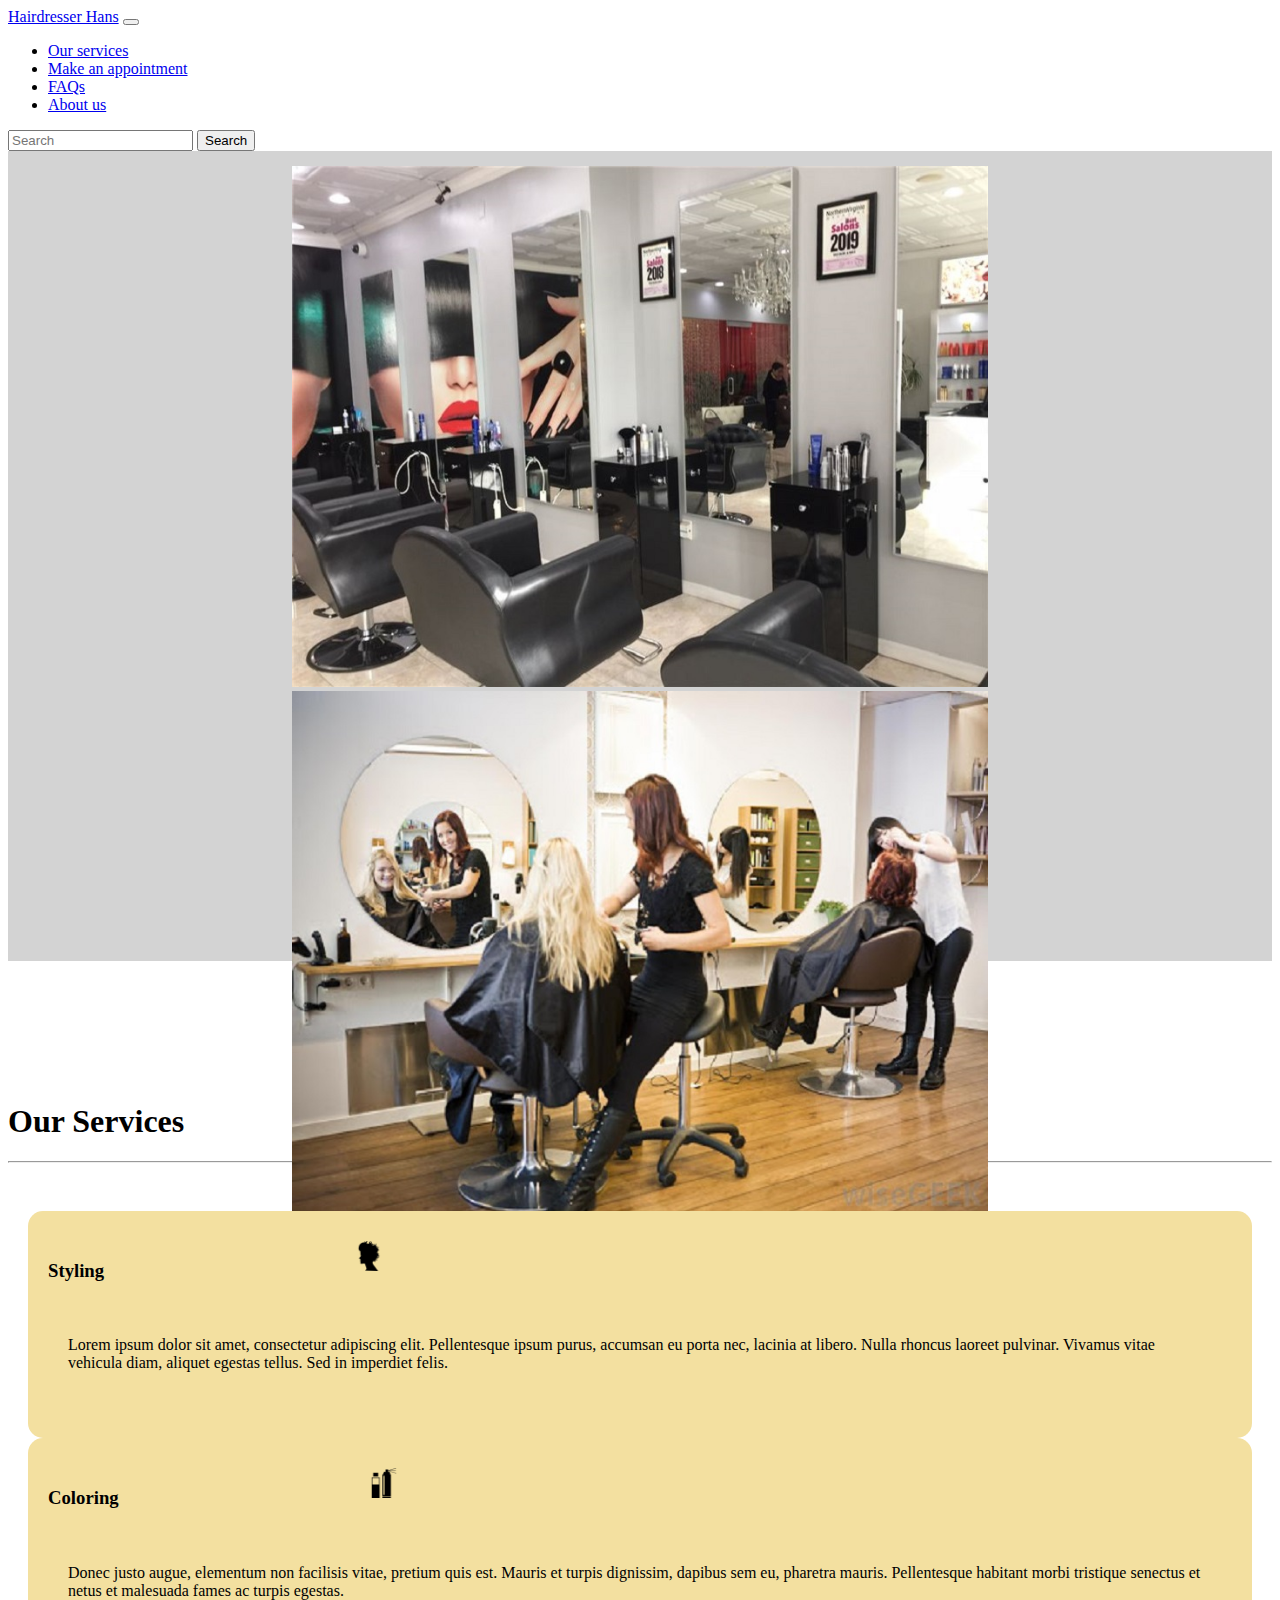
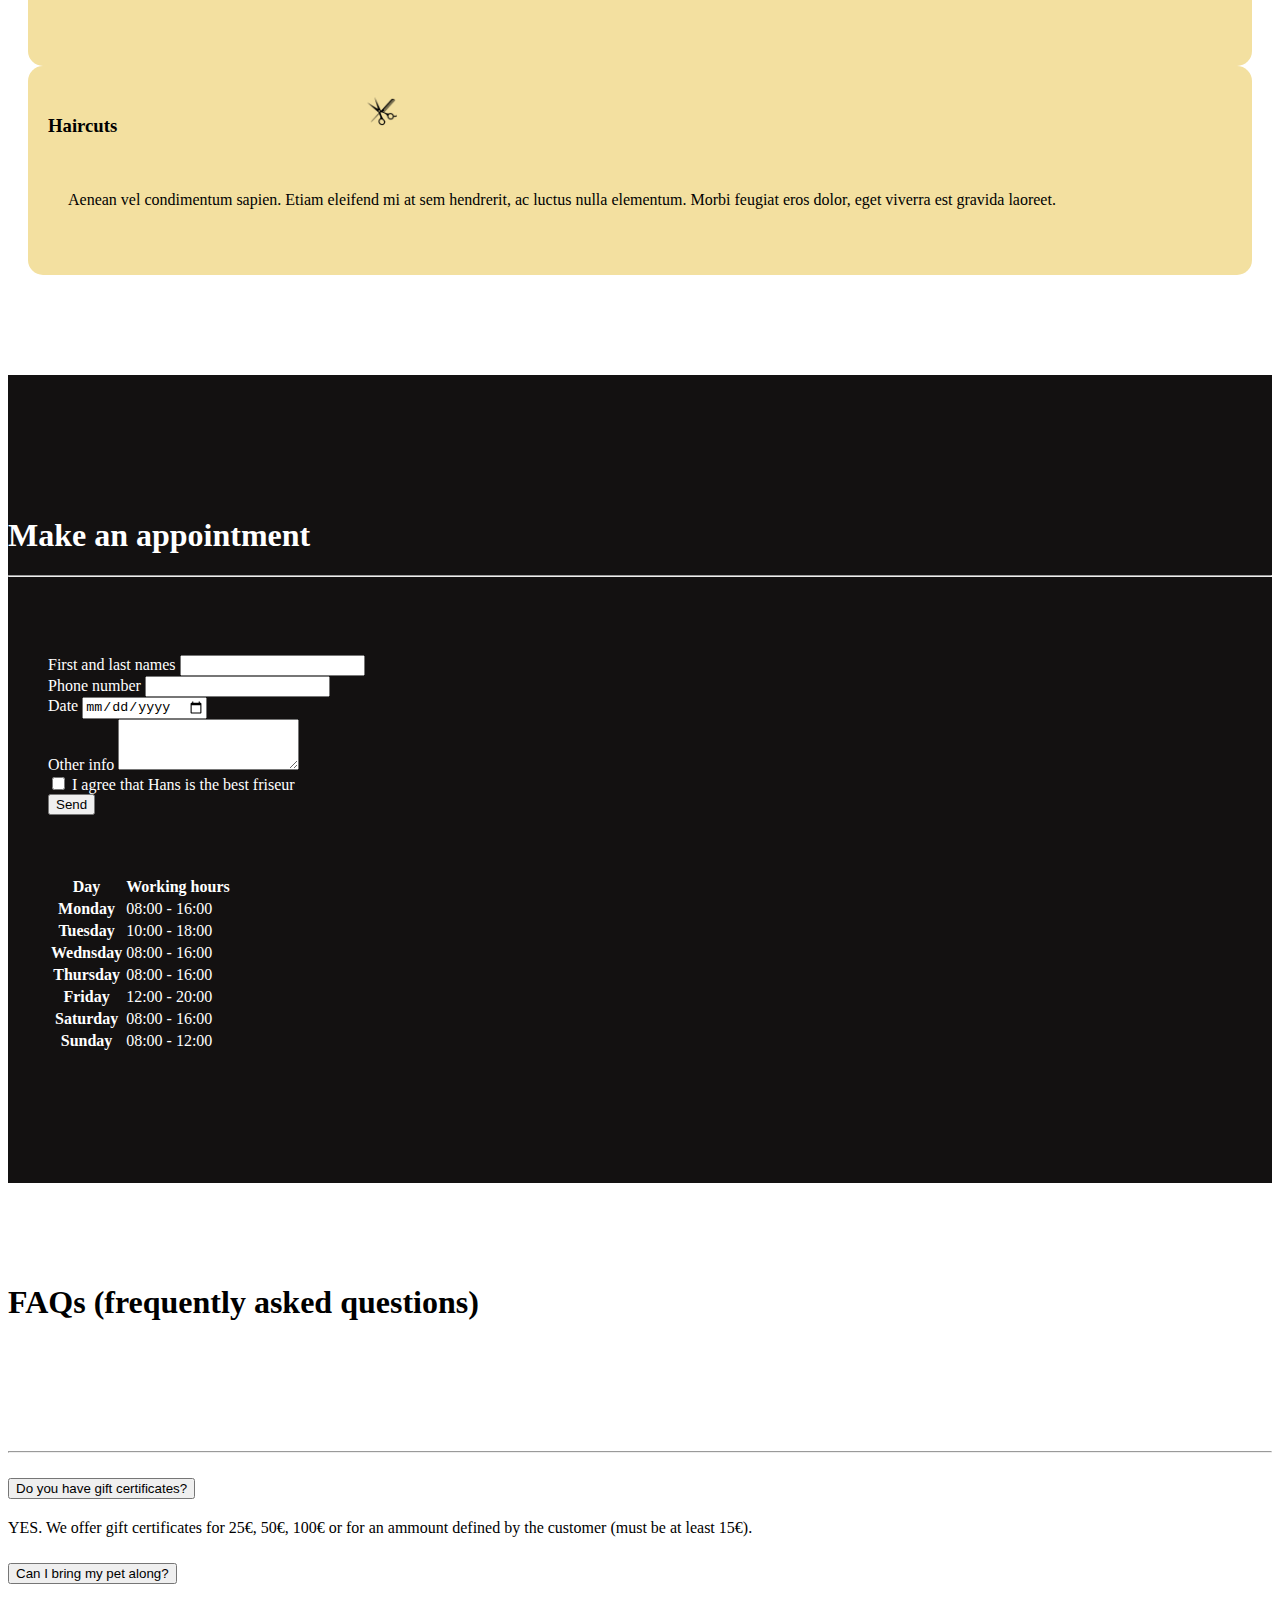
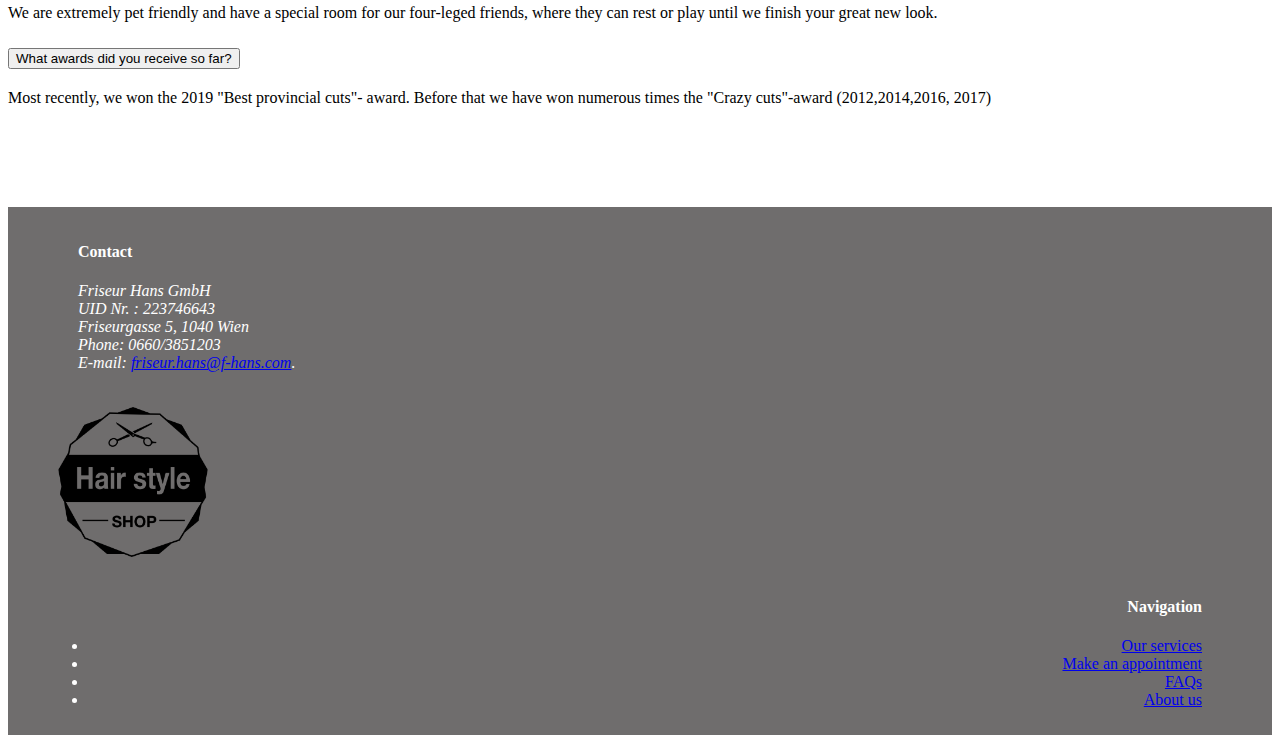
<file: index.html>
<!DOCTYPE html>
<html>
	<head lang="en">
		<meta charset="utf-8">
        <meta http-equiv="X-UA-Compatible" content="IE=edge">
		<link rel="stylesheet" href="https://stackpath.bootstrapcdn.com/bootstrap/4.5.0/css/bootstrap.min.css" integrity="sha384-9aIt2nRpC12Uk9gS9baDl411NQApFmC26EwAOH8WgZl5MYYxFfc+NcPb1dKGj7Sk" crossorigin="anonymous">
		<link rel="stylesheet" type="text/css" href="styles.css">
		<script src="https://code.jquery.com/jquery-3.5.1.slim.min.js" integrity="sha384-DfXdz2htPH0lsSSs5nCTpuj/zy4C+OGpamoFVy38MVBnE+IbbVYUew+OrCXaRkfj" crossorigin="anonymous"></script>
		<script src="https://cdn.jsdelivr.net/npm/popper.js@1.16.0/dist/umd/popper.min.js" integrity="sha384-Q6E9RHvbIyZFJoft+2mJbHaEWldlvI9IOYy5n3zV9zzTtmI3UksdQRVvoxMfooAo" crossorigin="anonymous"></script>
		<script src="https://stackpath.bootstrapcdn.com/bootstrap/4.5.0/js/bootstrap.min.js" integrity="sha384-OgVRvuATP1z7JjHLkuOU7Xw704+h835Lr+6QL9UvYjZE3Ipu6Tp75j7Bh/kR0JKI" crossorigin="anonymous"></script>
		<title>Hair-Salon Hans</title>
	</head>
	<body>
		<!-- *** Top Navigation bar *** -->
		<nav class="navbar navbar-expand-lg navbar-dark bg-primary">
			  <a class="navbar-brand" href="#">Hairdresser Hans</a>
			  <button class="navbar-toggler" type="button" data-toggle="collapse" data-target="#navbarSupportedContent" aria-controls="navbarSupportedContent" aria-expanded="false" aria-label="Toggle navigation">
			    <span class="navbar-toggler-icon"></span>
			  </button>

			  <div class="collapse navbar-collapse text-right" id="navbarSupportedContent">
			    <ul class="navbar-nav ml-auto">
			      <li class="nav-item">
			        <a class="nav-link" href="#ourServices">Our services</a>
			      </li>
			      <li class="nav-item">
			        <a class="nav-link" href="#makeAppointment">Make an appointment</a>
			      </li>
			      <li class="nav-item">
			        <a class="nav-link" href="#fAQs">FAQs</a>
			      </li>
			      <li class="nav-item">
			        <a class="nav-link" href="#aboutUs">About us</a>
			      </li>
			    </ul>
			    <form class="form-inline my-2 my-lg-0">
			      <input class="form-control mr-sm-2" type="search" placeholder="Search" aria-label="Search">
			      <button class="btn btn-outline-success my-2 my-sm-0" type="submit">Search</button>
			    </form>
			  </div>
		</nav>

		<!-- *** Caroussel *** -->
		<div class="bc-carou container-fluid">
			<div id="carouselExampleControls" class="carousel slide min-carou" data-ride="carousel">
			  <div class="carousel-inner">
			    <div class="carousel-item active img-fluid">
			      <img src="pic1.jpg" class="d-block w-100 carou-pic" alt="...">
			    </div>
			    <div class="carousel-item img-fluid">
			      <img src="pic2.jpg" class="d-block w-100 carou-pic" alt="...">
			    </div>
			    <div class="carousel-item img-fluid">
			      <img src="pic3.jpg" class="d-block w-100 carou-pic" alt="...">
			    </div>
			  </div>
			  <a class="carousel-control-prev" href="#carouselExampleControls" role="button" data-slide="prev">
			    <span class="carousel-control-prev-icon" aria-hidden="true"></span>
			    <span class="sr-only c-arrow">Previous</span>
			  </a>
			  <a class="carousel-control-next" href="#carouselExampleControls" role="button" data-slide="next">
			    <span class="carousel-control-next-icon" aria-hidden="true"></span>
			    <span class="sr-only c-arrow">Next</span>
			  </a>
			</div>
		</div>

		<!-- *** Our Services Section *** -->
		<div id="ourServices" class="container-fluid padding our-services">
			<div class="row text-center">
				<div class="col-12 padt-80">
					<h1 class="display-4">Our Services</h1>
				</div>
				<hr>
			</div>
		</div>
		<div class="container-fluid padding padb-100">
			<div class="row text-center padding">
				<div class="col-12-xs col-sm-6 col-md-4">
					<div class="fancy-box">
						<div class="upper-box">
							<h3>Styling</h3>
							<img class="mini-icon" src="head-silhouette-with-short-hair.png">
						</div>	
						<p>Lorem ipsum dolor sit amet, consectetur adipiscing elit. Pellentesque ipsum purus, accumsan eu porta nec, lacinia at libero. Nulla rhoncus laoreet pulvinar. Vivamus vitae vehicula diam, aliquet egestas tellus. Sed in imperdiet felis.</p>
					</div>	
				</div>
				<div class="col-12-xs col-sm-6 col-md-4">
					<div class="fancy-box">
						<div class="upper-box">
							<h3>Coloring</h3>
							<img class="mini-icon" src="hair-salon-spray-bottle-and-can.png">
						</div>	
						<p>Donec justo augue, elementum non facilisis vitae, pretium quis est. Mauris et turpis dignissim, dapibus sem eu, pharetra mauris. Pellentesque habitant morbi tristique senectus et netus et malesuada fames ac turpis egestas.</p>
					</div>	
				</div>
				<div class="col-12-xs col-sm-6 col-md-4">
					<div class="fancy-box">
						<div class="upper-box">
							<h3>Haircuts</h3>
							<img class="mini-icon" src="scissors-and-comb-1.png">
						</div>
						<p>Aenean vel condimentum sapien. Etiam eleifend mi at sem hendrerit, ac luctus nulla elementum. Morbi feugiat eros dolor, eget viverra est gravida laoreet.</p>
					</div>	
				</div>
			</div>
		</div>

		<!-- *** Make an appointment section -->
		<div id="makeAppointment" class="container-fluid padding make-appointment">
			<div class="row text-center">
				<div class="col-12 padt-80">
					<h1 class="display-4">Make an appointment</h1>
				</div>
				<hr>
			</div>
		</div>
		<div class="container-fluid padding form-table">
			<div class="row padding padb-100">
				<div class="col-lg-6">
					<div class="user-form">
						<form>
						  <div class="form-group">
						    <label for="names">First and last names</label>
						    <input type="text" class="form-control">
						  </div>
						  <div class="form-group">
						    <label for="phone">Phone number</label>
						    <input type="number" class="form-control">
						  </div>
						  <div class="form-group">
						    <label for="date">Date</label>
						    <input type="date" class="form-control">
						  </div>
						  <div class="form-group">
						    <label for="otherWishes">Other info</label>
						    <textarea class="form-control" rows="3"></textarea>
						  </div>
						  <div class="form-group form-check">
						    <input type="checkbox" class="form-check-input" id="exampleCheck1">
						    <label class="form-check-label" for="exampleCheck1">I agree that Hans is the best friseur</label>
						  </div>
						  <button type="submit" class="btn btn-primary">Send</button>
						</form>
					</div>	
				</div>
				<div class="col-lg-6">
					<div class="time-table">
						<table class="table table-bordered table-dark">
						  <thead>
						    <tr>
						      <th scope="col">Day</th>
						      <th scope="col">Working hours</th>
						    </tr>
						  </thead>
						  <tbody>
						    <tr>
						      <th scope="row">Monday</th>
						      <td>08:00 - 16:00</td>
						    </tr>
						    <tr>
						      <th scope="row">Tuesday</th>
						      <td>10:00 - 18:00</td>
						    </tr>
						    <tr>
						      <th scope="row">Wednsday</th>
						      <td>08:00 - 16:00</td>
						    </tr>
						    <tr>
						      <th scope="row">Thursday</th>
						      <td>08:00 - 16:00</td>
						    </tr>
						    <tr>
						      <th scope="row">Friday</th>
						      <td>12:00 - 20:00</td>
						    </tr>
						    <tr>
						      <th scope="row">Saturday</th>
						      <td>08:00 - 16:00</td>
						    </tr>
						    <tr>
						      <th scope="row">Sunday</th>
						      <td>08:00 - 12:00</td>
						    </tr>
						  </tbody>
						</table>
					</div>	                    
				</div>
			</div>
		</div>

		<!-- *** FAQs section -->
		<div id="fAQs" class="container-fluid padding faq">
			<div class="row text-center">
				<div class="col-12 padt-80 padb-100">
					<h1 class="display-4">FAQs (frequently asked questions)</h1>
				</div>
				<hr>
			</div>
		</div>
		<div class="container padb-100">
			<div class="row">
				<div class="accordion" id="accordionExample">
				  <div class="card">
				    <div class="card-header" id="headingOne">
				      <h2 class="mb-0">
				        <button class="btn btn-link btn-block text-left" type="button" data-toggle="collapse" data-target="#collapseOne" aria-expanded="true" aria-controls="collapseOne">
				          Do you have gift certificates?
				        </button>
				      </h2>
				    </div>

				    <div id="collapseOne" class="collapse show" aria-labelledby="headingOne" data-parent="#accordionExample">
				      <div class="card-body">
				        YES. We offer gift certificates for 25€, 50€, 100€ or for an ammount defined by the customer (must be at least 15€).
				      </div>
				    </div>
				  </div>
				  <div class="card">
				    <div class="card-header" id="headingTwo">
				      <h2 class="mb-0">
				        <button class="btn btn-link btn-block text-left collapsed" type="button" data-toggle="collapse" data-target="#collapseTwo" aria-expanded="false" aria-controls="collapseTwo">
				          Can I bring my pet along?
				        </button>
				      </h2>
				    </div>
				    <div id="collapseTwo" class="collapse" aria-labelledby="headingTwo" data-parent="#accordionExample">
				      <div class="card-body">
				        We are extremely pet friendly and have a special room for our four-leged friends, where they can rest or play until we finish your great new look.
				      </div>
				    </div>
				  </div>
				  <div class="card">
				    <div class="card-header" id="headingThree">
				      <h2 class="mb-0">
				        <button class="btn btn-link btn-block text-left collapsed" type="button" data-toggle="collapse" data-target="#collapseThree" aria-expanded="false" aria-controls="collapseThree">
				          What awards did you receive so far?
				        </button>
				      </h2>
				    </div>
				    <div id="collapseThree" class="collapse" aria-labelledby="headingThree" data-parent="#accordionExample">
				      <div class="card-body">
				        Most recently, we won the 2019 "Best provincial cuts"- award. Before that we have won numerous times the "Crazy cuts"-award (2012,2014,2016, 2017)
				      </div>
				    </div>
				  </div>
				</div>
			</div>
		</div>

		<!-- *** About us section *** -->
		<div id="aboutUs" class="container-fluid padding about-us">
			<div class="row text-center padding">
				<div class="col-12-xs col-sm-6 col-md-4">
					<div class="address-box">
						<h4>Contact</h4>
						<address>
							Friseur Hans GmbH <br>
							UID Nr. : 223746643 <br>
							Friseurgasse 5, 1040 Wien <br>
							Phone: 0660/3851203 <br>
                            E-mail: <a href="mailto:friseur.hans@f-hans.com">friseur.hans@f-hans.com</a>.<br>
						</address>
					</div>
				</div>
				<div class="col-12-xs col-sm-6 col-md-4">
					<div class="footer-logo">
						<img src="hair-salon-commercial-signal.png" class="footer-pic">
					</div>
				</div>
				<div class="col-12-xs col-sm-6 col-md-4">
					<div class="foot-nav">
						<h4>Navigation</h4>
						<ul class="nav flex-column">
							  <li class="nav-item">
							    <a class="nav-link" href="#ourServices">Our services</a>
							  </li>
							  <li class="nav-item">
							    <a class="nav-link" href="#makeAppointment">Make an appointment</a>
							  </li>
							  <li class="nav-item">
							    <a class="nav-link" href="#fAQs">FAQs</a>
							  </li>
							  <li class="nav-item">
							    <a class="nav-link active" href="#aboutUs">About us</a>
							  </li>
						</ul>
					</div>
				</div>
			</div>
		</div>			
	</body>
</html>
</file>
<file: styles.css>
.bc-carou {
	background-color: lightgrey;
}

.min-carou {
	margin: 0 auto;
	padding-top: 15px;
	padding-bottom: 15px;
	width: 55%;
	max-height: 780px;
}

.carou-pic {
	max-width:100%;
    max-height:700px;
}

.c-arrow {
	align-content: center;
}

.mini-icon {
	width: 30px;
	height: 30px;
}

.upper-box {
	position: relative;
	display: inline-flex;
	width: 80%;
}

.upper-box > img {
	margin-left: 250px;
}

.our-services, .make-appointment {
	height: 250px;
	align-content: center;
}

.padt-80 {
	padding-top: 80px;
}

.padb-100 {
	padding-bottom: 100px;
}

.fancy-box {
	position: relative;
	background-color: #F3E0A0;
	border-radius: 15px;
	margin-left: 20px;
	margin-right: 20px;
	padding: 30px 20px;
	height: 100%;
}

.fancy-box > p {
	padding: 20px;
}

.make-appointment, .form-table {
	background-color: #131111;
	color: #fff;
}

.user-form, .time-table {
	position: relative;
	margin-left: 20px;
	margin-right: 20px;
	padding: 30px 20px;
}

.about-us {
	background-color: #6F6D6D;
	color: #fff;
}

.address-box {
	text-align: left;
	position: relative;
	margin-left: 50px;
	margin-right: 20px;
	padding: 15px 20px 10px 20px;
}

.footer-logo {
	position: relative;
	margin-top: 25px;
	margin-left: 50px;
	margin-right: 20px;
}

.footer-pic {
	width: 150px;
	height: 150px;
}

.foot-nav {
	text-align: right;
	position: relative;
	margin-left: 20px;
	margin-right: 50px;
	padding: 15px 20px 10px 20px;
}
</file>
